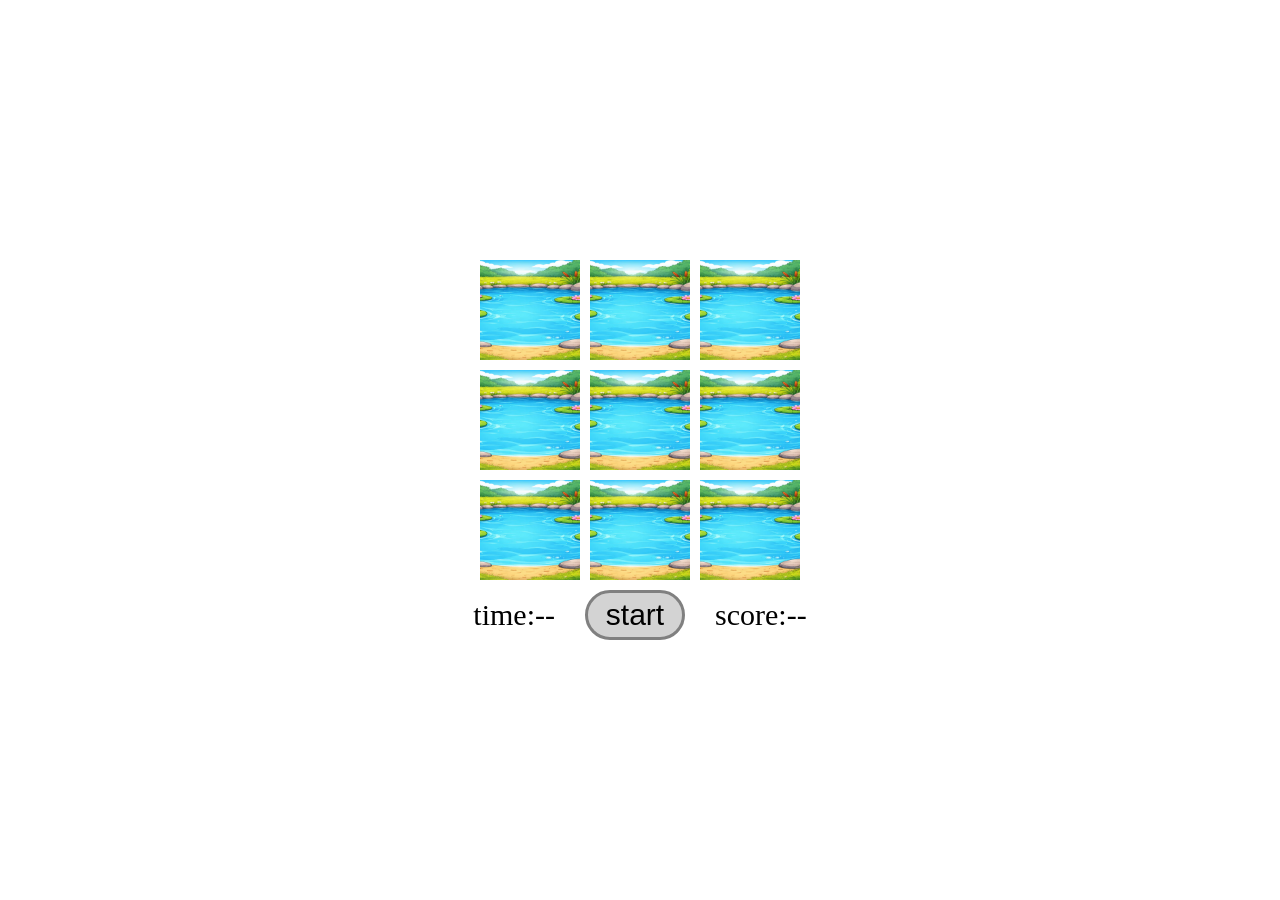
<file: catch-state/index.html>
<!doctype html>
<html lang="en">
  <head>
    <meta charset="UTF-8" />
    <meta name="viewport" content="width=device-width, initial-scale=1.0" />
    <title>Document</title>
    <link rel="stylesheet" href="./plugins/style.css" />
  </head>
  <body>
    <div class="imgs-box">
      <img src="./img/down.webp" />
      <img src="./img/down.webp" />
      <img src="./img/down.webp" />
      <img src="./img/down.webp" />
      <img src="./img/down.webp" />
      <img src="./img/down.webp" />
      <img src="./img/down.webp" />
      <img src="./img/down.webp" />
      <img src="./img/down.webp" />
    </div>
    <div class="info">
      <span>time:<span id="time">--</span></span>
      <button>start</button>
      <span>score:<span id="score">--</span></span>
    </div>
    <script src="./plugins/state.js"></script>
  </body>
</html>
<!--  -->
<!--  -->
</file>
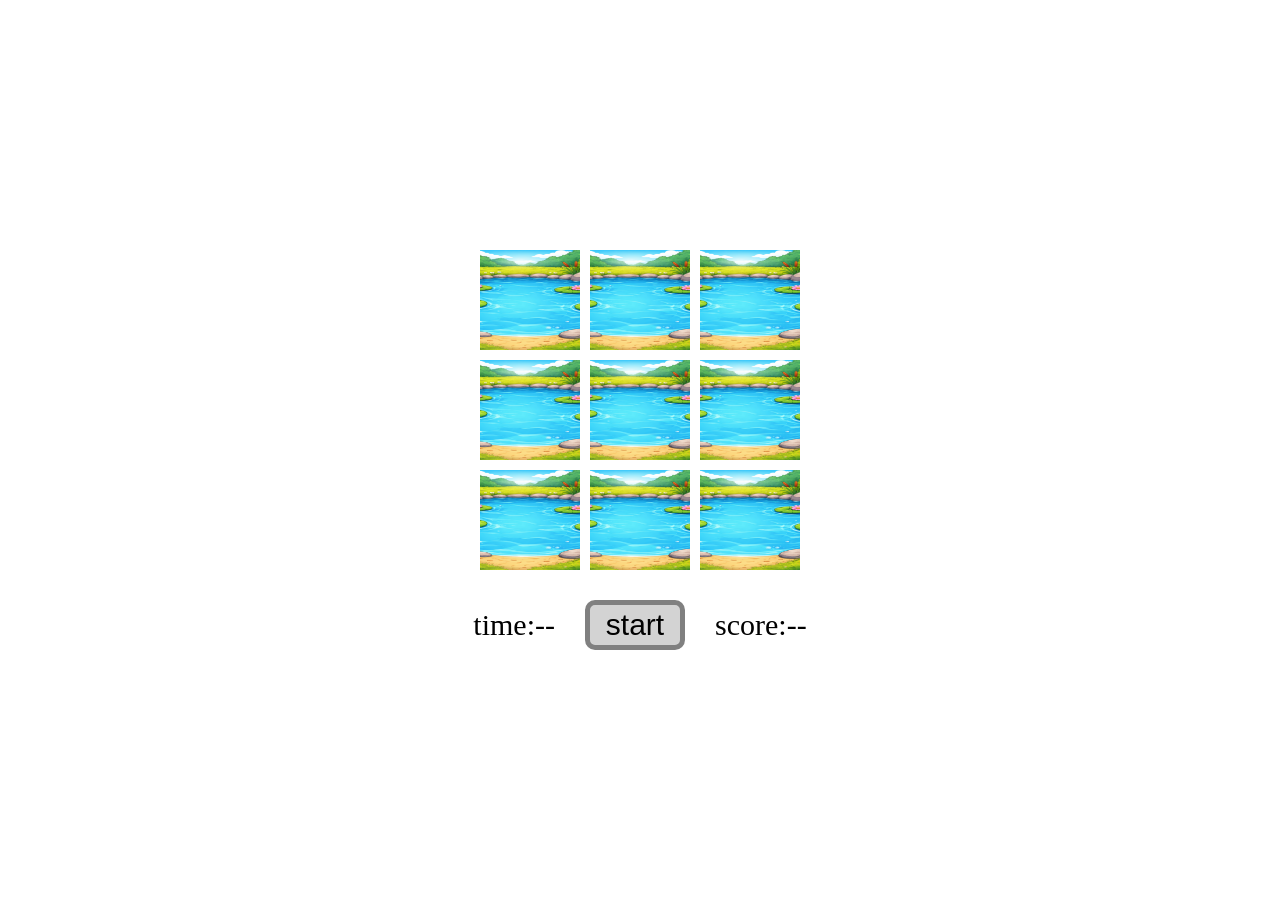
<file: catch/index.html>
<!DOCTYPE html>
<html lang="en">
<head>
    <meta charset="UTF-8">
    <meta name="viewport" content="width=device-width, initial-scale=1.0">
    <title>catch</title>
    <link rel="stylesheet" href="style.css">
</head>
<body>
    <div class="imgs-box">
        <img src="./img/down.png">
        <img src="./img/down.png">
        <img src="./img/down.png">
        <img src="./img/down.png">
        <img src="./img/down.png">
        <img src="./img/down.png">
        <img src="./img/down.png">
        <img src="./img/down.png">
        <img src="./img/down.png">
        <!--  -->
    </div>
    <div class="info">
        <span>time:<span id="time">--</span></span>
        <button>start</button>
        <span>score:<span id="score">--</span></span>
    </div>
    <script src="./main.js"></script>
</body>
</html>
<!--
-->
</file>
<file: catch-state/plugins/style.css>
body {
    margin: 0;
    display: flex;
    flex-direction: column;
    justify-content: center;
    align-items: center;
    gap: 10px;
    text-align: center;
    height: 100vh;
}
/*  */
body .imgs-box {
    display: grid;
    grid-template-columns: repeat(3, 1fr);
    grid-template-rows: repeat(3, 1fr);
    gap: 10px;
}
/*  */
body .imgs-box img {
    width: 100px;
    height: 100px;
    transition: transform 0.05s ease;
    transform: scale(1);
    user-select: none;
    -webkit-user-drag: none;
    touch-action: manipulation;
    cursor: pointer;
}
/*  */
body .imgs-box img:active {
    transform: scale(0.95);
}
/*  */
body .info {
    display: flex;
    justify-content: center;
    align-items: center;
    gap: 30px;
    font-size: 30px;
}
/*  */
body .info button {
    width: 100px;
    height: 50px;
    font-size: 30px;
    border: 3px solid gray;
    background: lightgray;
    border-radius:  30px;
    transition: transform 0.10s ease;
    transform: translateY(0);
    cursor: pointer;
}
/*  */
body .info button:hover {
    transform: translateY(-1px);
}
/*  */
body .info button:active {
    transform: translateY(1px);
}
/* 






































 */
</file>
<file: catch/style.css>
body {
    margin: 0;
    display: flex;
    flex-direction: column;
    justify-content: center;
    align-items: center;
    gap: 30px;
    height: 100vh;
    text-align: center;
}
/*  */
body .imgs-box {
    display: grid;
    grid-template-columns: repeat(3, 1fr);
    grid-template-rows: repeat(3, 1fr);
    gap: 10px;
}
/*  */
body .imgs-box img {
    width: 100px;
    height: 100px;
    transition: transform 0.05s ease;
    transform: scale(1);
    -webkit-user-drag: none;
    user-select: none;
    touch-action: manipulation;
}
/*  */
body .imgs-box img:active {
    transform: scale(0.95);
}
/*  */
body .info {
    display: flex;
    justify-content: center;
    align-items: center;
    gap: 30px;
    font-size: 30px;
}
/*  */
body .info button {
    font-size: 30px;
    border-radius: 10px;
    border: 5px solid gray;
    background: lightgray;
    width: 100px;
    height: 50px;
    cursor: pointer;
    transition: transform 0.05 ease;
    transform: translateY(0);
}
/*  */
body .info button:hover {
    transform: translateY(-1px)
}
/*  */
body .info button:active {
    transform: translateY(1px)
}
/* 







































*/
</file>
